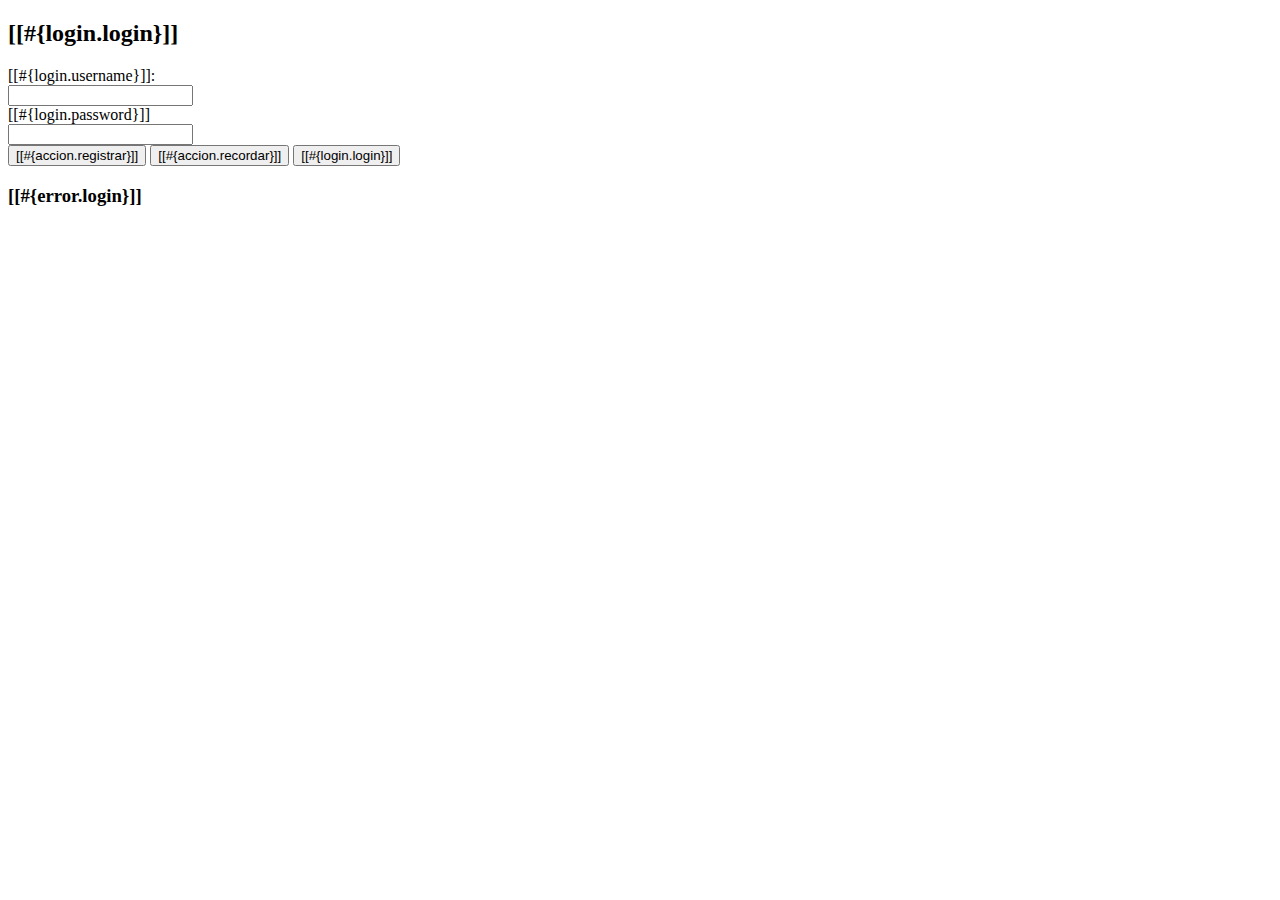
<file: src/main/resources/templates/login.html>
<!DOCTYPE html>
<html xmlns="http://www.w3.org/1999/xhtml"
      xmlns:th="http://wwww.thymeleaf.org">
    <head th:replace="~{layout/plantilla :: head}">
        <title>TechShop</title>
        <meta charset="UTF-8"/>
    </head>
    <body>
        <header th:replace="~{layout/plantilla :: header}"/>
        <div class="container my-5">
            <div class="row align-items-center"> 
                <div class="col-md-3"></div>
                <div class="col-md-6">
                    <div class="card">
                        <div class="card-header bg-success"><h2>[[#{login.login}]]</h2></div>
                        <div class="card-body">
                            <form method="POST" th:action="@{/login}">
                                <div class="form-group row my-3">
                                    <label class="col-md-5 my-auto" for="username"><i class="fas fa-user-lock"></i>[[#{login.username}]]:</label>
                                    <div class="col-md-7 my-auto">
                                        <input class="form-control" type="text" name="username" id="username"/></div></div>
                                <div class="form-group row my-3">
                                    <label class="col-md-5 my-auto" for="password"><i class="fas fa-key"></i>[[#{login.password}]]</label>
                                    <div class="col-md-7 my-auto"><input class="form-control" type="password" name="password" id="password"/></div></div>
                                <div class="card-footer col text-center">
                                    <button class="btn btn-primary" >
                                        <a th:href="@{/registro/nuevo}" class="btn"><i class="fas fa-user-plus"></i> [[#{accion.registrar}]]</a></button>
                                    <button class="btn btn-info" >                                        
                                        <a th:href="@{/registro/recordar}" class="btn"><i class="fas fa-envelope"></i> [[#{accion.recordar}]]</a></button>
                                    <button class="btn btn-success" type="submit">
                                        <span class="btn"><i class="fas fa-sign-in-alt"></i>
                                            [[#{login.login}]]</span></button>
                                </div>
                            </form>                            
                        </div>
                    </div>
                    <div th:if="${param.error != null}">
                        <h3>[[#{error.login}]]</h3>
                    </div>
                </div>
            </div>           
        </div>
        <footer th:replace="~{layout/plantilla :: footer}"/>
    </body>
</html>
</file>
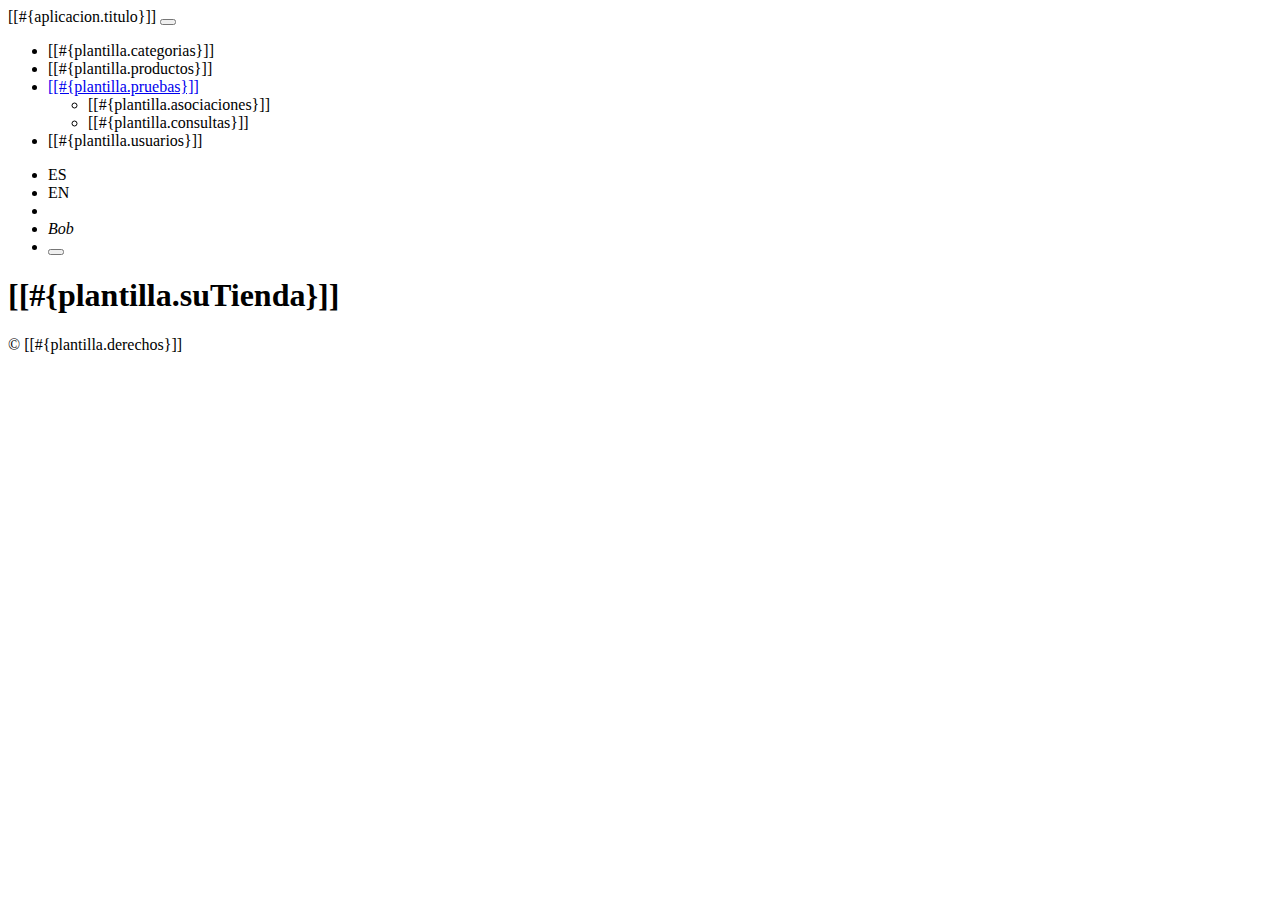
<file: src/main/resources/templates/layout/plantilla.html>
<!DOCTYPE html>
<html xmlns="http://www.w3.org/1999/xhtml"
      xmlns:th="http://www.thymeleaf.org"
      xmlns:sec="http://www.thymeleaf.org/thymeleaf-extras-springsecurity6">
    <head th:fragment="head">
        <title>TechShop</title>
        <meta charset="UTF-8"/>
        <link th:href="@{/webjars/bootstrap/css/bootstrap.min.css}" rel="stylesheet"/>
        <link th:href="@{/webjars/font-awesome/css/all.css}" rel="stylesheet"/>
        <script th:src="@{/webjars/jquery/jquery.min.js}"></script>
        <script th:src="@{/webjars/popper.js/umd/popper.min.js}"></script>
        <script th:src="@{/webjars/bootstrap/js/bootstrap.min.js}"></script>        
    </head>
    <body>
        <header th:fragment="header" class="header">
            <nav class="navbar navbar-expand-sm navbar-dark bg-dark p-0">
                <div class="container">
                    <a th:href="@{/}" class="navbar-brand">[[#{aplicacion.titulo}]]</a>
                    <button class="navbar-toggler" data-bs-toggle="collapse" data-bs-target="#navbarCollapse">
                        <span class="navbar-toggler-icon"></span>
                    </button>
                    <div class="collapse navbar-collapse justify-content-between" id="navbarCollapse">
                        <ul class="navbar-nav" sec:authorize='hasRole("ROLE_VENDEDOR")'>
                            <li class="nav-item px-2"><a class="nav-menu-link nav-link" th:href="@{/categoria/listado}">[[#{plantilla.categorias}]]</a></li>
                            <li class="nav-item px-2"><a class="nav-menu-link nav-link" th:href="@{/producto/listado}">[[#{plantilla.productos}]]</a></li>
                            <li class="nav-item dropdown"sec:authorize='hasRole("ROLE_ADMIN")'>
                                <a class="nav-link dropdown-toggle"
                                   data-bs-toggle="dropdown" href="#" role="button" aria-expanded="false">[[#{plantilla.pruebas}]] </a>
                                <ul class="dropdown-menu dropdown-menu-dark">
                                    <li><a class="dropdown-item" th:href="@{/pruebas/listado}">[[#{plantilla.asociaciones}]]</a></li>
                                    <li><a class="dropdown-item" th:href="@{/pruebas/listado2}">[[#{plantilla.consultas}]]</a></li>    
                                </ul>

                            </li>
                            <li class="nav-item px-2"><a class="nav-menu-link nav-link" th:href="@{/usuario/listado}">[[#{plantilla.usuarios}]]</a></li>
                        </ul>
                        <div class="col-md-3">
                            <ul class="navbar-nav" sec:authorize="!isAuthenticated()" >                                
                                <li class="nav-item px-2"><a class="nav-link" th:href="@{/(lang=es)}">ES</a></li>
                                <li class="nav-item px-2"><a class="nav-link" th:href="@{/(lang=en)}">EN</a></li>
                                <li class="nav-item px-2"><a class="nav-menu-link nav-link"th:href="@{/login}"><i class="fas fa-sign-in-alt"></i></a></li>
                                <li class="nav-item text-white my-auto"><i class="fas fa-user"th:href="@{/login}"><span sec:authentication="name">Bob</i></li>
                                <li class="nav-item my-auto"><form method="post" th:action="@{/logout}"> <button class="btn btn-dark"><i class="fas fa-sign-out-alt"></i></button></form></li>
                            </ul>
                        </div>
                    </div>
                </div>
            </nav>
            <section id="main-header" class="py-2 bg-success text-white">
                <div class="container">
                    <div class="row">
                        <div class="col-md-6">
                            <h1><i class="fas fa-cog"></i> [[#{plantilla.suTienda}]]</h1>
                        </div>
                    </div>
                </div>
            </section>
        </header>

        <footer th:fragment="footer" class="bg-info text-white mt-5 p-2">
            <div class="container">
                <div class="col">
                    <p class="lead text-center">
                        &COPY [[#{plantilla.derechos}]]
                    </p>
                </div>
            </div>
        </footer>
    </body>
</html>
</file>
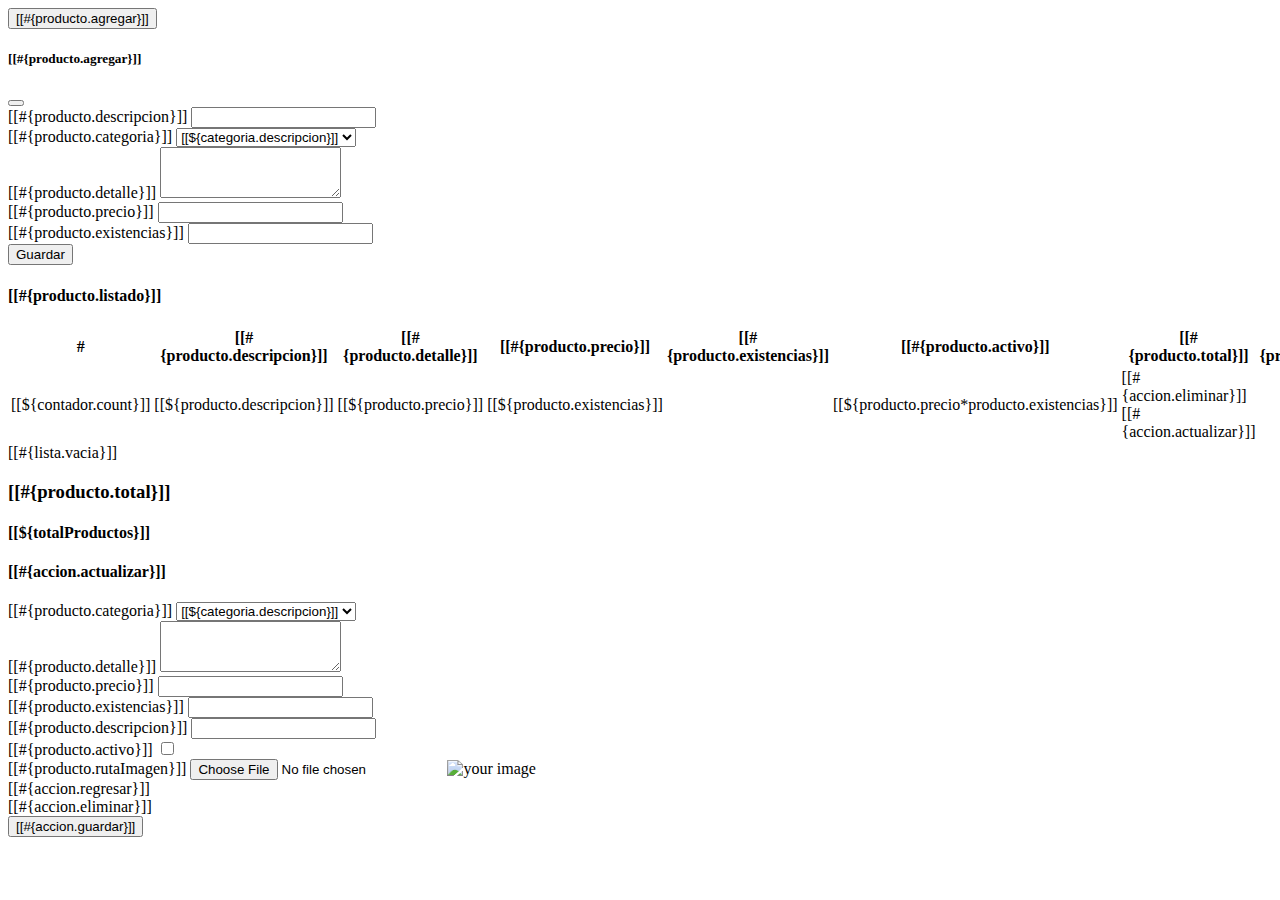
<file: src/main/resources/templates/producto/fragmentos.html>
<!DOCTYPE html>
<html xmlns="http://www.w3.org/1999/xhtml"
      xmlns:th="http://www.thymeleaf.org"
      xmlns:sec="http://www.thymeleaf.org/thymeleaf-extras-springsecurity6">
    <head th:replace="~{layout/plantilla :: head}">
        <title>TechShop</title>
    </head>
    <body>
        <!-- 1 Sección para crear el boton de agregar... llamará a una ventana modal-->
        <section th:fragment="botonesAgregar" class="py-4 mb-4 bg-light">
            <div class="container">
                <div class="row">
                    <div class="col-md-3" sec:authorize='hasRole("ROLE_ADMIN")'>   
                        <button 
                            type="button" 
                            class="btn btn-primary btn-block" 
                            data-bs-toggle="modal" 
                            data-bs-target="#agregarProducto">
                            <i class="fas fa-plus"></i> [[#{producto.agregar}]]
                        </button>
                    </div>
                </div>
            </div>
        </section>

        <!-- 2 Fragmento para agregar producto, es la ventana modal -->
        <section th:fragment="agregarProducto">
            <div id="agregarProducto" 
                 class="modal fade" 
                 tabindex="-1" 
                 aria-labelledby="exampleModalLabel" 
                 aria-hidden="true">
                <div class="modal-dialog modal-md">
                    <div class="modal-content">
                        <div class="modal-header bg-info text-white">
                            <h5 class="modal-title">[[#{producto.agregar}]]</h5>
                            <button type="button" class="btn-close" data-bs-dismiss="modal" aria-label="Close"></button>
                        </div> 
                        <form th:action="@{/producto/guardar}" th:object="${producto}"
                              method="POST" class="was-validated" enctype="multipart/form-data">
                            <div class="modal-body">
                                <div class="mb-3">
                                    <label for="descripcion">[[#{producto.descripcion}]]</label>
                                    <input type="text" class="form-control" name="descripcion" required="true"/>
                                </div>

                                <div class="mb-3">
                                    <label for="categoria">[[#{producto.categoria}]]</label>
                                    <select class="form-select" aria-label="Default select example" name="" required="true">
                                        <option th:each="categoria : ${categorias}" th:value="${categoria.idCategoria}">[[${categoria.descripcion}]]</option>
                                    </select>

                                </div>

                                <div class="mb-3">
                                    <label for="activo">[[#{producto.detalle}]]</label>
                                    <textarea class="form-control" name="detalle" required="true" rows="3" ></textarea>
                                </div>

                                <div class="mb-3">
                                    <label for="precio">[[#{producto.precio}]]</label>
                                    <input type="number" class="form-control" name="precio" required="true"/>
                                </div>

                                <div class="mb-3">
                                    <label for="existencias">[[#{producto.existencias}]]</label>
                                    <input class="form-control" type="number" name="existencias" required="true"/>
                                </div>
                            </div>
                            <div class="modal-footer">
                                <button class="btn btn-primary" type="submit">Guardar</button>
                            </div>
                        </form>
                    </div>
                </div>
            </div>
        </section>

        <!-- 3 Sección principal para mostrar la informaccion de la entidad producto -->
        <section th:fragment="listadoProductos" id="productos">
            <div class="container">
                <div class="row">
                    <div class="col-md-9">
                        <div class="card">
                            <div class="card-header">
                                <h4>[[#{producto.listado}]]</h4>
                            </div>
                            <div th:if="${productos != null and !productos.empty}">
                                <table class="table table-striped table-hover">
                                    <thead class="table-dark">
                                        <tr><th>#</th>
                                            <th>[[#{producto.descripcion}]]</th> 
                                            <th>[[#{producto.detalle}]]</th>
                                            <th>[[#{producto.precio}]]</th>
                                            <th>[[#{producto.existencias}]]</th>
                                            <th>[[#{producto.activo}]]</th>
                                            <th>[[#{producto.total}]]</th>
                                            <th sec:authorize='hasRole("ROLE_ADMIN")'>[[#{producto.pruebas}]]</th></tr>
                                    </thead>
                                    <tbody>
                                        <tr th:each="producto, contador : ${productos}">
                                            <td>[[${contador.count}]]</td>
                                            <td>[[${producto.descripcion}]]</td>
                                            <td>[[${producto.precio}]]</td>
                                            <td>[[${producto.existencias}]]</td>                                         
                                            <td th:text="${producto.activo} ? 'Activa' : 'Inactiva'" />
                                            <td>[[${producto.precio*producto.existencias}]]</td>
                                            <td sec:authorize='hasRole("ROLE_ADMIN")'><a th:href="@{/producto/eliminar/}+${producto.idProducto}"
                                                   class="btn btn-danger">
                                                    <i class="fas fa-trash"></i> [[#{accion.eliminar}]]</a>
                                                <a th:href="@{/producto/modifica/}+${producto.idProducto}"
                                                   class="btn btn-success">
                                                    <i class="fas fa-pencil"></i> [[#{accion.actualizar}]]</a></td></tr>
                                    </tbody>
                                </table>
                            </div>
                            <div class="text-center p-2" th:if="${productos == null or productos.empty}">
                                <span>[[#{lista.vacia}]]</span>
                            </div>
                        </div>
                    </div>
                    <div class="col-md-3" sec:authorize='hasRole("ROLE_ADMIN")'>
                        <div class="card text-center bg-success text-white mb-3">
                            <div class="card-body">
                                <h3>[[#{producto.total}]]</h3>
                                <h4 class="fs-2"><i class="fas fa-users"></i> [[${totalProductos}]]</h4>
                            </div>
                        </div>
                    </div>
                </div>
            </div>
        </section>

        <!-- 4 Fragmento que se utiliza en la página modifica.html -->
        <section th:fragment="editarProducto">
            <div class="row">
                <div class="col-md-2"></div>
                <div class="col-md-8">
                    <form method="POST"
                          th:action="@{/producto/guardar}" 
                          th:object="${producto}"
                          class="was-validated"                          
                          enctype="multipart/form-data">
                        <input type="hidden" name="idProducto" th:field="*{idProducto}"/>
                        <input type="hidden" name="rutaImagen" th:field="*{rutaImagen}"/>
                        <section th:replace="~{producto/fragmentos :: botonesEditar}"/>
                        <div id=details>
                            <div class="container">
                                <div class="row">
                                    <div class="col">
                                        <div class="card">
                                            <div class="card-header">
                                                <h4>[[#{accion.actualizar}]]</h4>
                                            </div>
                                            <div class="card-body">
                                                <div class="mb-3">
                                                    <label for="categoria">[[#{producto.categoria}]]</label>
                                                    <select class="form-select" aria-label="Default select example" th:field="*{categoria}" name="categoria" required="true">                                        
                                                        <option th:each="categoria : ${categorias}" th:value="${categoria.categoria}">[[${categoria.descripcion}]]</option>
                                                    </select>
                                                </div>
                                                <div class="mb-3">
                                                    <label for="detalle">[[#{producto.detalle}]]</label>
                                                    <textarea class="form-control" name="detalle" th:field="*{detalle}"required="true" rows="3"></textarea>                             
                                                </div>

                                                <div class="mb-3">
                                                    <label for="precio">[[#{producto.precio}]]</label>
                                                    <input type="number" class="form-control" name="precio" th:field="*{precio}"required="true"/>
                                                </div>

                                                <div class="mb-3">
                                                    <label for="existencias">[[#{producto.existencias}]]</label>
                                                    <input type="number" class="form-control" name="existencias"th:field="*{existencias}" required="true"/>
                                                </div>

                                                <div class="mb-3">
                                                    <label for="descripcion">[[#{producto.descripcion}]]</label>
                                                    <input type="text" class="form-control" 
                                                           name="descripcion" th:field="*{descripcion}"
                                                           required="true">
                                                </div>
                                                <div class="mb-3">
                                                    <label for="activo">[[#{producto.activo}]]</label>
                                                    <input class="form-check-input" 
                                                           type="checkbox" 
                                                           name="activo" 
                                                           id="activo"
                                                           th:field="*{activo}">
                                                </div>
                                                <div class="mb-3">
                                                    <label for="imagen">[[#{producto.rutaImagen}]]</label>
                                                    <input class="form-control" type="file" name="imagenFile"
                                                           onchange="readURL(this);" />
                                                    <img id="blah" th:src="@{${producto.rutaImagen}}" alt="your image" height="200"/>
                                                </div>
                                            </div>
                                        </div>
                                    </div>
                                </div>
                            </div>
                    </form>
                </div>
            </div>
        </section>

        <!-- 5 Fragmento que se utiliza en el fragmento anterior -->
        <section th:fragment="botonesEditar">
            <div class="container py-4 mb-4 bg-light">
                <div class="row">
                    <div class="col-md-4 d-grid">
                        <a th:href="@{/producto/listado}" class="btn btn-primary">
                            <i class="fas fa-arrow-left"></i> [[#{accion.regresar}]]
                        </a>
                    </div>
                    <div class="col-md-4 d-grid">                                
                        <a th:href="@{/producto/eliminar/}+${producto.idProducto}"
                           class="btn btn-danger">
                            <i class="fas fa-trash"></i> [[#{accion.eliminar}]]
                        </a>
                    </div>
                    <div class="col-md-4 d-grid">
                        <button type="submit" class="btn btn-success">
                            <i class="fas fa-check"></i> [[#{accion.guardar}]]
                        </button>
                    </div>
                </div>
            </div>
        </section>
    </body>
</html>
</file>
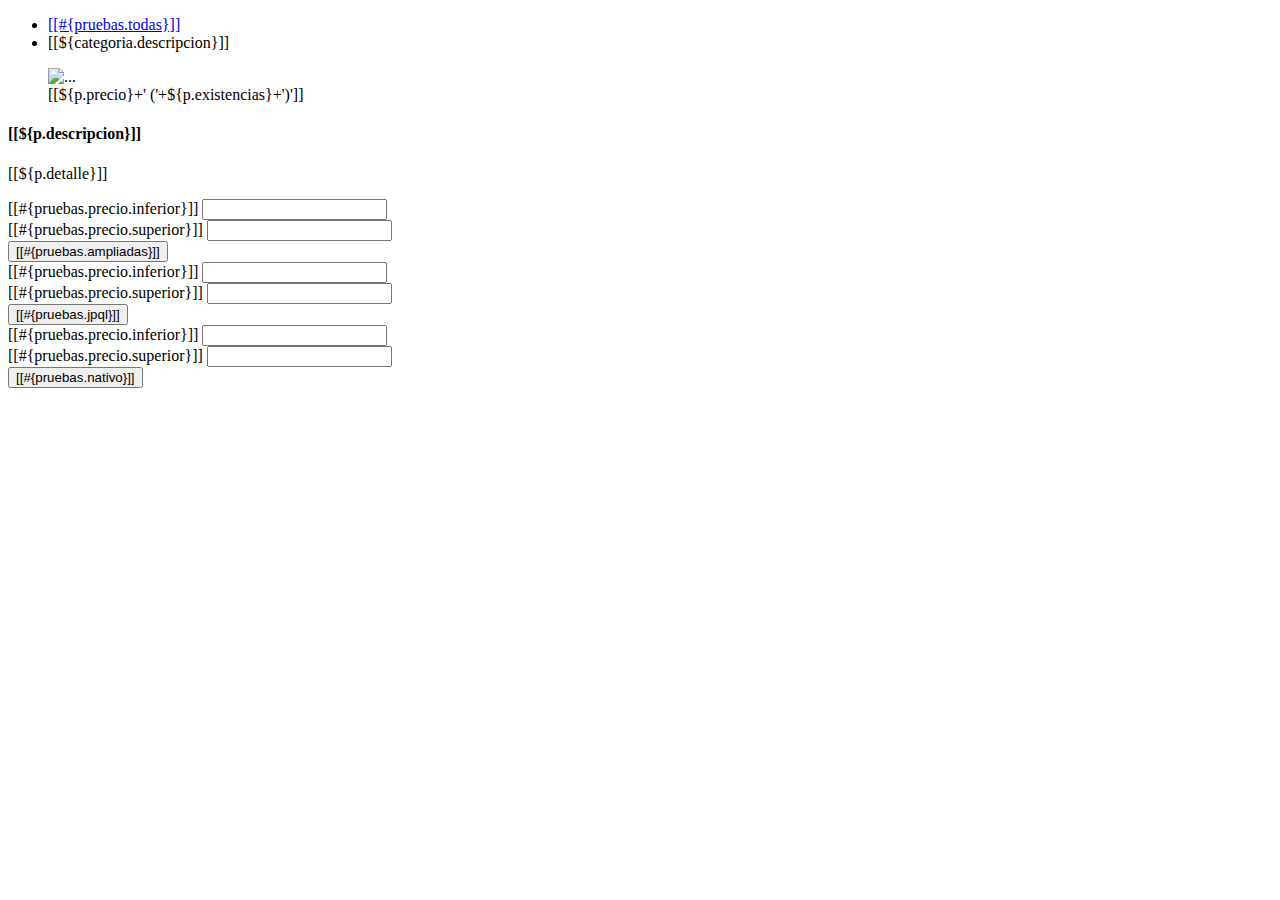
<file: src/main/resources/templates/pruebas/fragmentos.html>
<!DOCTYPE html>
<html xmlns="http://www.w3.org/1999/xhtml"
      xmlns:th="http://www.thymeleaf.org">
    <body>
        <!-- 1 Sección principal para mostrar la informaccion de las categorias -->
        <section th:fragment="categoriasTabs" id="categorias">
            <div class="row py-4">
                <ul class="nav nav-tabs">
                    <li class="nav-item">
                        <a class="nav-link" 
                           aria-current="page" 
                           href="/pruebas/listado"
                           >[[#{pruebas.todas}]]</a>
                    </li>
                    <li th:each="categoria : ${categorias}" class="nav-item">
                        <a class="nav-link" 
                           th:href="@{/pruebas/listado/}+${categoria.idCategoria}"
                           >[[${categoria.descripcion}]]</a>
                    </li>                    
                </ul>
            </div>
        </section>
        <!-- 2 Sección principal para mostrar la informaccion de la entidad producto -->
        <section th:fragment="listadoProductos" id="productos">
            <div class="row row-cols-4">
                <div class="card" th:each="p : ${productos}">
                    <figure><img th:src="${p.rutaImagen}" 
                                 class="card-img-top" alt="..."
                                 height="200"/>
                        <figcaption>[[${p.precio}+' ('+${p.existencias}+')']]
                        </figcaption>
                    </figure>
                    <div class="card-header">
                        <h4 class="card-title">[[${p.descripcion}]]</h4>
                    </div>
                    <div class="card-body">
                        <p class="card-text">[[${p.detalle}]]</p>                    
                    </div>
                </div>
            </div>
        </section>
        <!-- 3 Sección para crear los filtros de queryl 1 -->
        <section th:fragment="filtros" class="bg-light">
            <div class="row py-2">
                <div class="col-md-1"></div>
                <div class="col-md-3">
                    <form method="POST" th:action="@{/pruebas/query1}" 
                          class="was-validated">
                        <div class="card">                            
                            <div class="card-body">
                                <div class="mb-3">
                                    <label for="precioInf">[[#{pruebas.precio.inferior}]]</label>
                                    <input type="number" class="form-control" 
                                           th:value="${precioInf}"
                                           th:name="precioInf" required="true"/>
                                </div>
                                <div class="mb-3">
                                    <label for="precioSup">[[#{pruebas.precio.superior}]]</label>
                                    <input type="number" class="form-control" 
                                           th:value="${precioSup}"
                                           th:name="precioSup" required="true"/>
                                </div>
                            </div>
                            <div class="card-footer text-center">
                                <button type="submit" class="btn btn-primary">
                                    <i class="fas fa-check"></i> [[#{pruebas.ampliadas}]]
                                </button>
                            </div>
                        </div>
                    </form>
                </div>
                <div class="col-md-3">
                    <form method="POST" th:action="@{/pruebas/query2}" 
                          class="was-validated">
                        <div class="card">                            
                            <div class="card-body">
                                <div class="mb-3">
                                    <label for="precioInf">[[#{pruebas.precio.inferior}]]</label>
                                    <input type="number" class="form-control" 
                                           th:value="${precioInf}"
                                           th:name="precioInf" required="true"/>
                                </div>
                                <div class="mb-3">
                                    <label for="precioSup">[[#{pruebas.precio.superior}]]</label>
                                    <input type="number" class="form-control" 
                                           th:value="${precioSup}"
                                           th:name="precioSup" required="true"/>
                                </div>
                                
                            </div>
                            <div class="card-footer text-center">
                                <button type="submit" class="btn btn-info">
                                    <i class="fas fa-check"></i> [[#{pruebas.jpql}]]
                                </button>
                            </div>
                        </div>
                    </form>
                </div>
                <div class="col-md-3">
                    <form method="POST" th:action="@{/pruebas/query3}" 
                          class="was-validated">
                        <div class="card success">
                            <div class="card-body">
                                <div class="mb-3">
                                    <label for="precioInf">[[#{pruebas.precio.inferior}]]</label>
                                    <input type="number" class="form-control" 
                                           th:value="${precioInf}"
                                           th:name="precioInf" required="true"/>
                                </div>
                                <div class="mb-3">
                                    <label for="precioSup">[[#{pruebas.precio.superior}]]</label>
                                    <input type="number" class="form-control" 
                                           th:value="${precioSup}"
                                           th:name="precioSup" required="true"/>
                                </div>
                            </div>
                            <div class="card-footer text-center">
                                <button type="submit" class="btn btn-warning">
                                    <i class="fas fa-check"></i> [[#{pruebas.nativo}]]
                                </button>
                            </div>
                        </div>
                    </form>
                </div>
            </div>           
        </section>

    </body>
</html>
</file>
